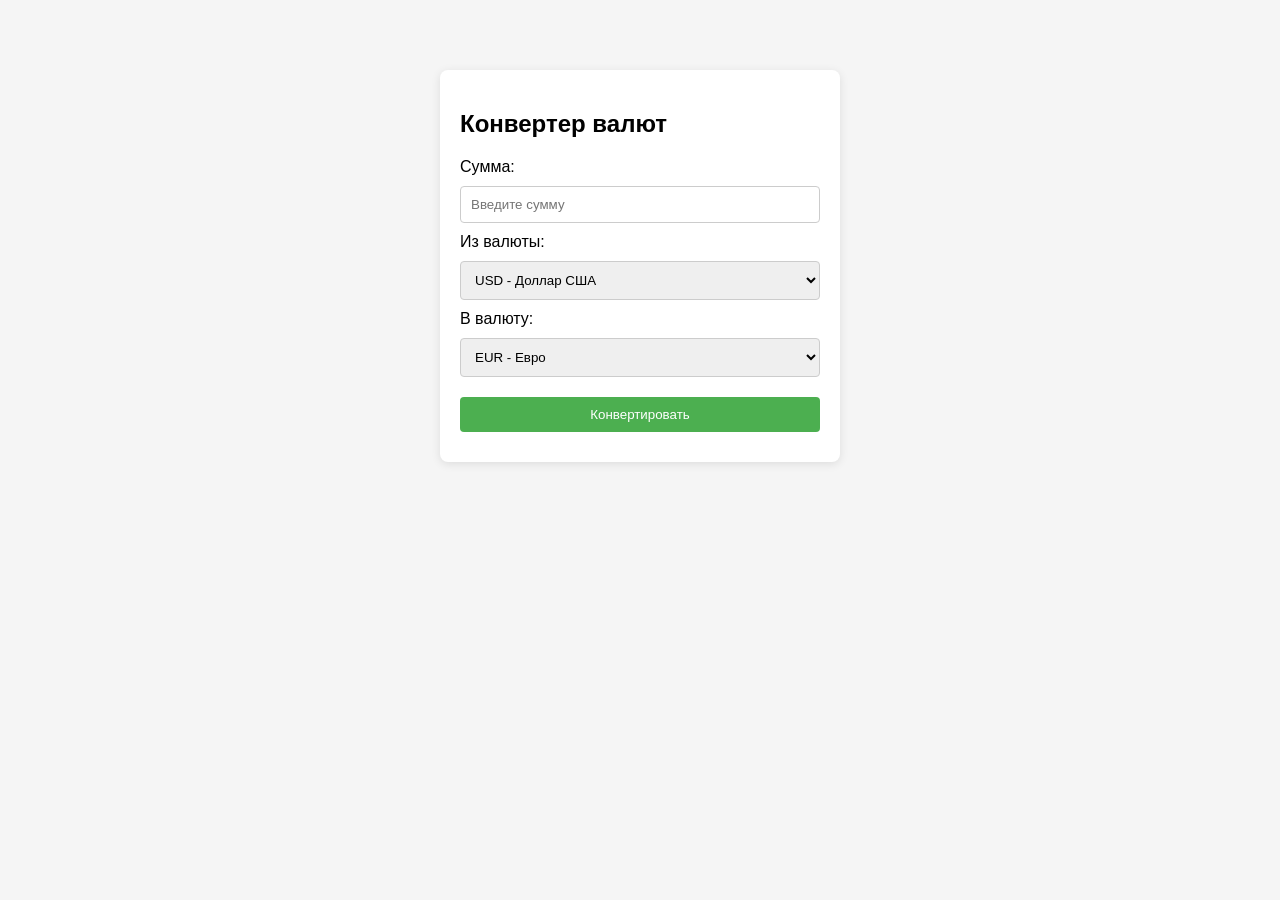
<file: curr-convert/index.html>
<!DOCTYPE html>
<html lang="ru">
<head>
  <meta charset="UTF-8" />
  <title>Конвертер валют</title>
  <link rel="stylesheet" href="style.css" />
</head>
<body>
  <div class="container">
    <h2>Конвертер валют</h2>

    <label for="amount">Сумма:</label>
    <input type="number" id="amount" placeholder="Введите сумму" step="0.01" min="0" />

    <label for="fromCurrency">Из валюты:</label>
    <select id="fromCurrency">
      <option value="USD">USD - Доллар США</option>
      <option value="EUR">EUR - Евро</option>
      <option value="RUB">RUB - Российский рубль</option>
      <option value="GBP">GBP - Британский фунт</option>
      <option value="JPY">JPY - Японская иена</option>
    </select>

    <label for="toCurrency">В валюту:</label>
    <select id="toCurrency">
      <option value="EUR">EUR - Евро</option>
      <option value="USD">USD - Доллар США</option>
      <option value="RUB">RUB - Российский рубль</option>
      <option value="GBP">GBP - Британский фунт</option>
      <option value="JPY">JPY - Японская иена</option>
    </select>

    <button id="convertBtn">Конвертировать</button>

    <p class="error" id="errorMessage"></p>
    <div id="result"></div>
  </div>

  <script src="main.js"></script>
</body>
</html>
</file>
<file: curr-convert/style.css>
body {
  font-family: Arial, sans-serif;
  max-width: 400px;
  margin: 50px auto;
  padding: 20px;
  background-color: #f5f5f5;
}

.container {
  background: white;
  padding: 20px;
  border-radius: 8px;
  box-shadow: 0 2px 10px rgba(0,0,0,0.1);
}

input, select, button {
  width: 100%;
  padding: 10px;
  margin: 10px 0;
  border: 1px solid #ccc;
  border-radius: 4px;
  box-sizing: border-box;
}

button {
  background-color: #4CAF50;
  color: white;
  border: none;
  cursor: pointer;
}

button:hover {
  background-color: #45a049;
}

#result {
  margin-top: 20px;
  padding: 15px;
  background-color: #e7f3ff;
  border-left: 4px solid #2196F3;
  display: none;
}

.error {
  color: red;
  font-size: 14px;
  display: none;
}
</file>
